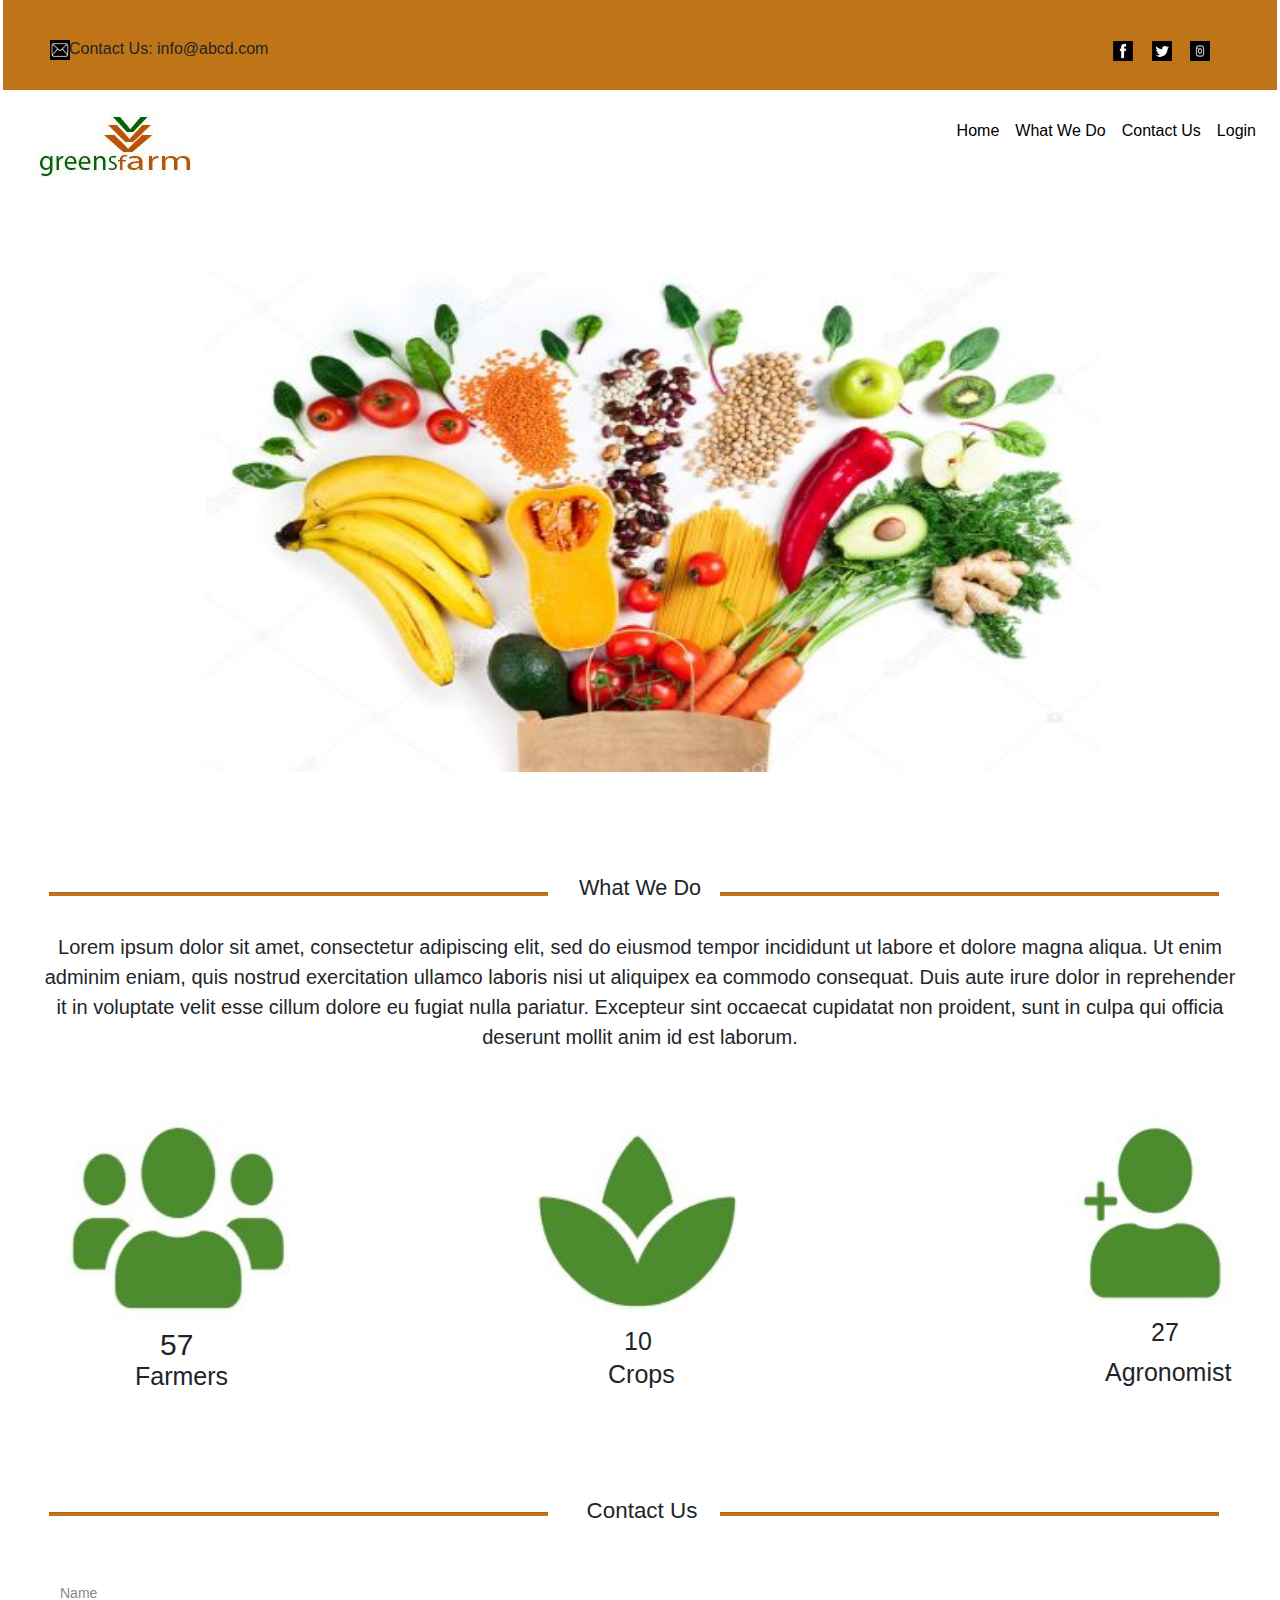
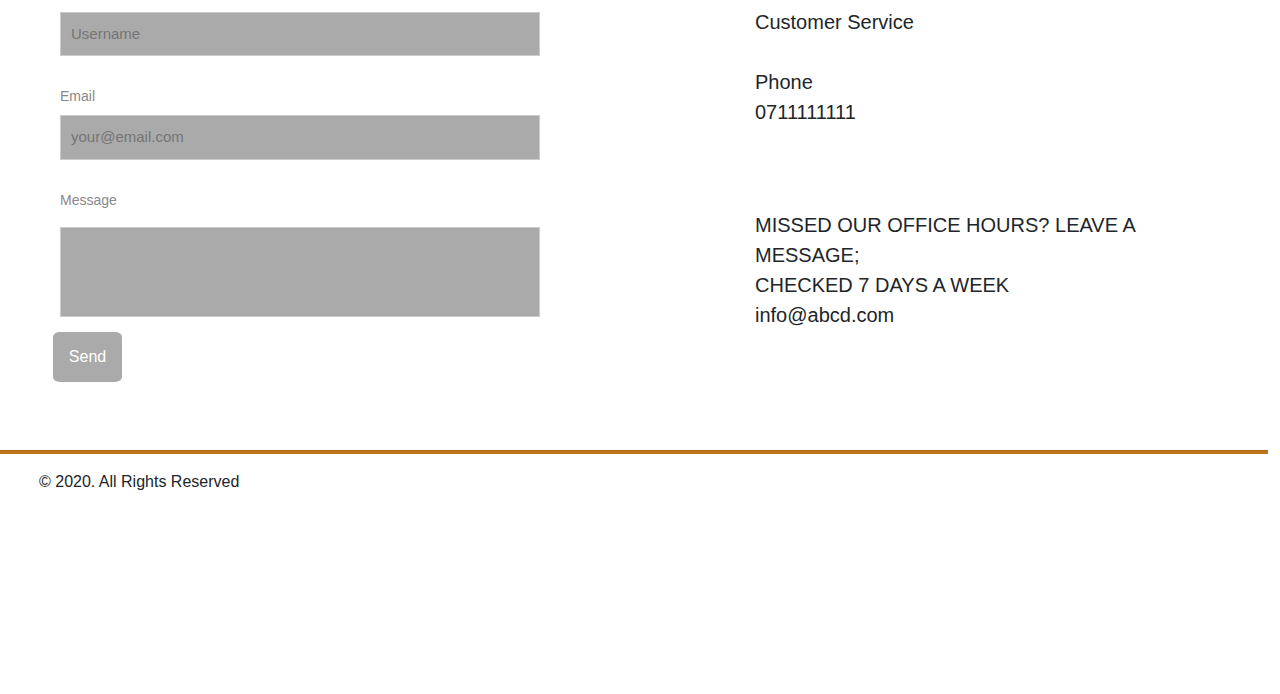
<file: Test/index.html>
<DOCTYPE html>
<html lang="en">
<head>
  <title>Assesment</title>
  <meta charset="utf-8">
  <meta name="viewport" content="width=device-width, initial-scale=1">
  <link rel="stylesheet" href="css/bootstrap.css">
  <link rel="stylesheet" href="css/main.css">
  <script src="https://ajax.googleapis.com/ajax/libs/jquery/3.5.1/jquery.min.js"></script>
 <script src="https://cdnjs.cloudflare.com/ajax/libs/popper.js/1.16.0/umd/popper.min.js"></script>
 <script type="js/bootstrap.js"></script>
 
</head>
<body>
<header class="container-fluid  text-center">
<div class="top-header">
  </div>
    </div>
</header>
  <div class="container">
  <div class="row">
  <div class="my-content">
 <img src="Images/email.JPG" height="20px" width="20px"alt=""></a>
</div>
</div>
</div>
 <div class="contact">
 <p>Contact Us: info@abcd.com</p>
</div>
    <div class="facebook">
    <a href= "https://www.facebook.com/add.a.link/" class="btn"><img src="Images/facebook.png" height="20px" width="20px"  alt=""></a>
   </div>
   <div class="tweett">
   <div class="twitter">
    <a href= "https://twitter.com/link?lang=en" class="btn"> <img src="Images/twiter.png" height="20px" width="20px" alt=""></a>
  </div>
</div>
<div class="instt">
  <div class="instagram">
  <a href="https://www.instagram.com/" class="btn"> <img src="Images/instagram.jpg" height="20px" width="20px"alt=""></a>
   </div> 
 </div>
   <div class="navigation">
   <nav class="navbar navbar-expand-sm float-right navbar-black;">
  <ul class="navbar-nav">
    <li class="nav-item">
      <a class="nav-link"  style='color:black' href=index.html>Home</a>
    </li>
    <li class="nav-item">
      <a class="nav-link" style='color:black' href="#one">What We Do</a>
    </li>
    <li class="nav-item">
    <a class="nav-link"style='color:black' href="#hero">Contact Us</a>
    </li>
    <li class="nav-item">
      <a class="nav-link"style='color:black' href="login.html">Login</a>
    </li>
  </ul>
</nav>
</div>
<div class="logo">
<img src="Images/greensfarm.JPG"alt="">
</div>
<div class="Image">
<img src="Images/veges.JPG" width="900px" height="500px;" class="img-responsive align-center">
</div>
<hr style="height:3px;width:39%; background-color: #BF7417; text-align:left;margin-left:49px; margin-top:120px;">
<hr style="height:3px;width:39%; background-color: #BF7417; text-align:left;margin-left:720px; margin-top:-20px;">
<div id="one">
<p style="text-align:center;font-size: 135%; margin-top: -40px;">What We Do</p>
<p style="text-align:center;margin-top: 28px;font-size: 20px;">Lorem ipsum dolor sit amet, consectetur adipiscing elit, sed do eiusmod tempor         incididunt ut labore et dolore magna aliqua. Ut enim<br> adminim eniam, quis nostrud exercitation ullamco laboris nisi ut aliquipex ea commodo consequat. Duis aute irure dolor in reprehender<br>it in voluptate velit esse cillum dolore eu fugiat nulla pariatur. Excepteur sint occaecat cupidatat non proident, sunt in culpa qui officia <br>deserunt mollit anim id est laborum.</p>
 <div class="container">
  <div class="two">
  <div class="my-content">
<img src="Images/Farmers.JPG" width="230px;"alt="">
<p>57</p>
</div>
</div>
</div>
</div>
<div class="container">
  <div class="three">
  <div class="my-content">
<p>Farmers</p>
</div>
</div>
</div>

<div class="container">
  <div class="four">
    <div class="my-content">
<img src="Images/Crops.JPG" width="230px;" class="img-responsive align-center"> 
<p>10</p>
</div>
</div>
</div>
<div class="container">
<div class="five">
<div class="my-content">
  <p>Crops</p>
</div>
</div>
</div>
<div class="container">
  <div class="six">
    <div class="my-content">
    <img src="Images/Agronomist.JPG" width="178px;">
    <p>27</p>
  </div>
</div>
</div>
 <div class="container"> 
  <div class="seven">
    <div class="my-content">
      <p>Agronomist</p>
    </div>
  </div>
</div>

<hr style="height:3px;width:39%; background-color: #BF7417; text-align:left;margin-left:49px; margin-top:120px;">
<hr style="height:3px;width:39%; background-color: #BF7417; text-align:left;margin-left:720px; margin-top:-20px;">
<div class="container">
  <div id="hero">
<div class="my-content">
<p style="text-align:center;font-size: 140%; margin-top: 28px; margin-left: 24px;">Contact Us</p>
</div>
</div>
</div>
 <div class="login-form">
  <form>
    <label>Name</label>
    <input type="text" name="username" placeholder="Username">
    <label>Email</label>
    <input type="email" name="email" placeholder="your@email.com">
    <label>Message</label>
</form>
<div class="ten">
    <input type="name" name="name">
    </div>
  </div>
<div class="nine">
    <input type ="submit" name="submit" value="Send">
  </div>
</div>

    <div class="container">
      <div class="eleven">
        <div class="my-content">
          <p>Customer Service</p>
        </div>
      </div>
    </div>
    <div class="container">
      <div class="twelve">
        <div class="my-content">
          <p> Phone<br>0711111111</p>
        </div>
      </div>
    </div>
    <div class="container">
      <div class="thirteen">
        <div class="my-content">
          <p>MISSED OUR OFFICE HOURS? LEAVE A MESSAGE;<br>CHECKED 7 DAYS A WEEK<br>info@abcd.com</p>
        </div>
      </div>
    </div>
    <hr style="height:3px;width:39%; background-color: #BF7417; text-align:left;margin-left:0px; margin-top:120px; width: 1268px;">
    <p style="margin-left:39px; margin-bottom: 200px;">© 2020. All Rights Reserved</p>
  </body>
</bod>
</html>
</file>
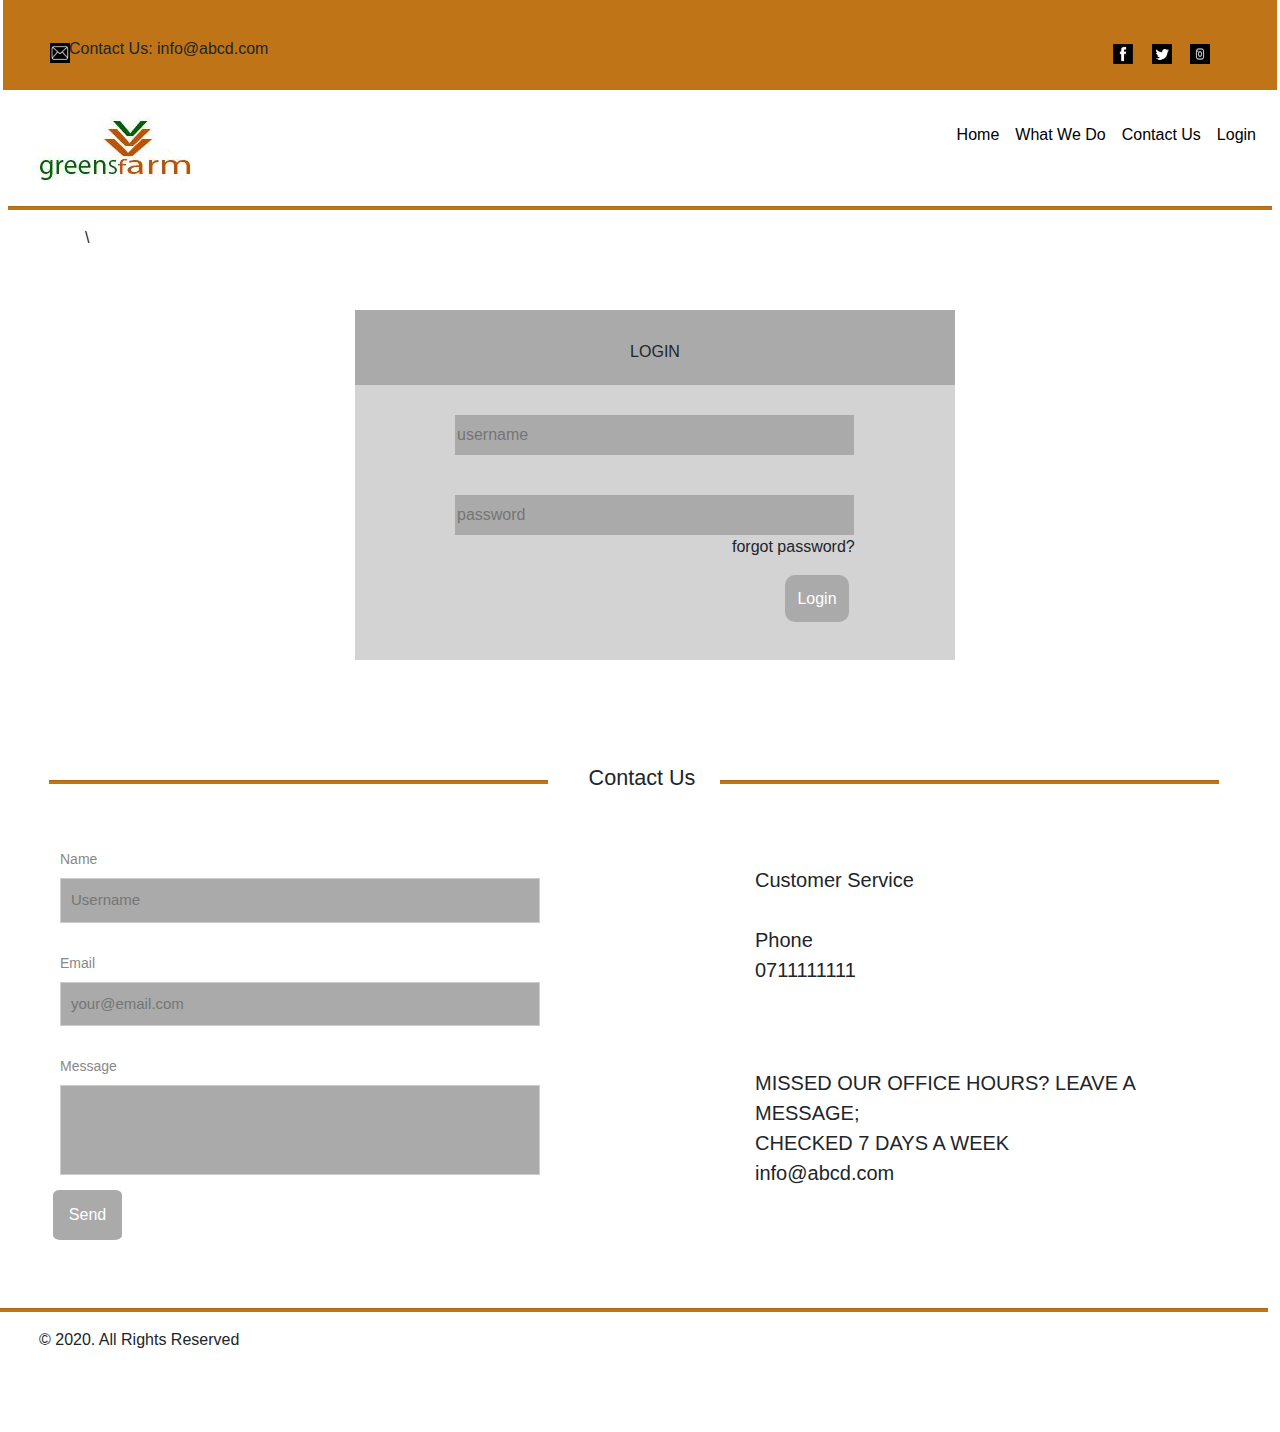
<file: Test/login.html>
<!DOCTYPE html>
<html lang="en">
<head>
  <title>Assesment</title>
  <meta charset="utf-8">
  <meta name="viewport" content="width=device-width, initial-scale=1">
  <link rel="stylesheet" href="css/bootstrap.css">
  <link rel="stylesheet" href="css/main.css">
  <script src="https://ajax.googleapis.com/ajax/libs/jquery/3.5.1/jquery.min.js"></script>
 <script src="https://cdnjs.cloudflare.com/ajax/libs/popper.js/1.16.0/umd/popper.min.js"></script>
 <script type="js/bootstrap.js"></script>
 
</head>
<body>
<header class="container-fluid text-center">
  <div class="top-header">
  </div>
    </div>
</header>
  <div class="container">
  <div class="row">
  <div class="my-content">
 <img src="Images/email.JPG" height="20px" width="20px"alt=""></a>
</div>
</div>
</div>
 <div class="contact">
 <p>Contact Us: info@abcd.com</p>
</div>
    <div class="facebook">
    <a href= "https://www.facebook.com/add.a.link/" class="btn"><img src="Images/facebook.png" height="20px" width="20px"alt=""></a>
   </div>
   <div class="twitter">
    <a href= "https://twitter.com/link?lang=en" class="btn"> <img src="Images/twiter.png" height="20px" width="20px"alt=""></a>
  </div>
  <div class="instagram">
  <a href="https://www.instagram.com/" class="btn"> <img src="Images/instagram.jpg" height="20px" width="20px"alt=""></a>
   </div> 
   <div class="navigation">
   <nav class="navbar navbar-expand-sm float-right navbar-black;">
  <ul class="navbar-nav">
    <li class="nav-item">
      <a class="nav-link" style='color:black' href=index.html>Home</a>
    </li>
    <li class="nav-item">
      <a class="nav-link" style='color:black' href="#one">What We Do</a>
    </li>
    <li class="nav-item">
    <a class="nav-link"style='color:black' href="#hero">Contact Us</a>
    </li>
    <li class="nav-item">
      <a class="nav-link"style='color:black' href="login.html">Login</a>
    </li>
  </ul>
</nav>
</div>
<div class="logo">
<img src="Images/greensfarm.JPG"alt="">
</div>
<div class="container">
  <div class="wise">
    <div class="my-content">
<hr style="height:3px;width:111.9%; background-color: #BF7417; text-align:left;margin-left:-57px; margin-top:70px;">
</div>
</div>
</div>


<div class="container">\
  <div class="log6">
    <div class="my-content">

 <div class="log2">
    <p>LOGIN</p>
  </div>
      <div class="log3">
      <input type="text" placeholder="username" name="username" required> 
  </div>
  <div class="log4">
      <input type="password" placeholder="password" name="psw" required>
        </div>
        <div class="pag">
          <p>forgot password?</p>
        </div>
        <div class="log5">
      <button type="submit">Login</button>     
     </div>

</div>
</div>
</div>


<hr style="height:3px;width:39%; background-color: #BF7417; text-align:left;margin-left:49px; margin-top:120px;">
<hr style="height:3px;width:39%; background-color: #BF7417; text-align:left;margin-left:720px; margin-top:-20px;">
<div class="container">
  <div id="hero">
<div class="my-content">
<p style="text-align:center;font-size: 135%; margin-top: 28px; margin-left: 24px;">Contact Us</p>
</div>
</div>
</div>
 <div class="login-form">
  <form>
    <label>Name</label>
    <input type="text" name="username" placeholder="Username">
    <label>Email</label>
    <input type="email" name="email" placeholder="your@email.com">
    <label>Message</label>
</form>
<div class="ten">
    <input type="name" name="name">
    </div>
  </div>
<div class="nine">
    <input type ="submit" name="submit" value="Send">
  </div>
</div>

    <div class="container">
      <div class="eleven">
        <div class="my-content">
          <p>Customer Service</p>
        </div>
      </div>
    </div>
    <div class="container">
      <div class="twelve">
        <div class="my-content">
          <p> Phone<br>0711111111</p>
        </div>
      </div>
    </div>
    <div class="container">
      <div class="thirteen">
        <div class="my-content">
          <p>MISSED OUR OFFICE HOURS? LEAVE A MESSAGE;<br>CHECKED 7 DAYS A WEEK<br>info@abcd.com</p>
        </div>
      </div>
    </div>
    <hr style="height:3px;width:39%; background-color: #BF7417; text-align:left;margin-left:0px; margin-top:120px; width: 1268px; " >
    <p style="margin-left:39px; margin-bottom: 80px;">© 2020. All Rights Reserved</p>
  </body>
</bod>
</html>
</file>
<file: Test/css/main.css>
body{
	ba
}
header{
	color: 
}
.top-header{
	background: #BF7417;
	padding: 15px 0;
	height: 90px;
	margin-top: px;

}

.container-fluid{
	width: 101.9%;
	margin-left: -12px;
	box-sizing: fixed;
}


.my-content{
	margin-left: -20px;
	margin-top: -50px;
}
.contact{
	margin-left: 69px;
	margin-top: -53px;
}
.facebook{
	margin-left: 1100px;
	margin-top: -43px;

}
.twitter{
	margin-left: 1139px;
	margin-top: -38px;
}
.tweett{
margin-top: 4px;
}
.instt{
	margin-top: 4px;
}
.instagram{
	margin-left: 1177px;
	margin-top: -38px;
	}
.heading{
	margin-top: 60px;
	margin-left: 990px;
}
.navigation{
	margin-top: 35px;
}
 a:hover{
 	
 border-bottom: 5px solid #BF7417
}
.logo{
	margin-left: 30px;
	padding-top: 10px;

}
.Image{
	margin-left: 200px;
	margin-top: 90px;
}
.nav-item {
}
.one p{
 margin-left: 20px;
  margin-top: 1em;
  margin-bottom: 1em;
  margin-right: 0;
}
.container .two{
	padding-top: 100px;
}
.container .two p{
	font-size: 30px;
	margin-left: 95px;
}
.container .three p{
	padding-top: 25px;
	margin-left: 70px;
	font-size: 25px;
	font-weight:normal;
	font-family: sans-serif;
}
.container .four{
	margin-top: -287px;
	margin-left: 459px;
}
.container .four p{
 margin-top: 4px;
 margin-left: 100px;
 font-size: 25px;
 font-family: sans-serif;
}

.container .five p{
 padding-top: 30px;
 margin-left: 543px;
 font-size: 25px;
 font-family: sans-serif;
}
.container .six{
	margin-top: -295px;
	margin-left:1000px;
}
.container .six p{
   margin-left: 86px;
   font-size: 25px;

}
.container .seven p{
 margin-left: 1040px;
 margin-top: 53px;
 font-size: 25px;
}
.login-form{
	max-width: 400px;
	min-height: 200px;
	margin: 0 auto 0 auto;
}
.login-form form{
	background: #ffffff;
	margin-left: -380px;
	margin-top: 55px;

}
.login-form label{
	display: block;
	color: #888888;
	font-size: 14px;
	margin-top: 15px;
}
.login-form input{
	border: 1px solid #ccc;
	width: 480px;
	padding: 10px;
	font-size: 15px;
	margin-bottom: 15px;
	background-color: #AAAAAA;

}
.nine input{
	width: 69px;
	margin-left: 53px;
	border-radius: 10%;
	background-color: #AAAAAA;
	border: none;
	height: 50px;
color:white;
}

.ten input{
	height: 90px;
	margin-left: -380px;
	width: 480px;
}
.container .eleven p{
	margin-left: 690px;
	font-size: 20px;
	margin-top: -375px;

}
form input{
	width: 489px;
}
.container .twelve p{
	margin-left: 690px;
	font-size: 20px;
	margin-top: 80px;
}
.container .thirteen p{
	margin-left: 690px;
	font-size: 20px;
	margin-top: 133px;
}




.log2 {
	margin-left: 20px;
	margin-top: 110px;
	}
.log2 p{
	width: 600px;
	background-color: #AAAAAA;
	border: none;
	text-align: center;
	height: 75px;
	padding-top: 30px;
}
.log3 {
	margin-left: 120px; 
	margin-top: 30px;
}
.log3 input{
	width: 399px;
	background-color: #AAAAAA;
	border: none;
	height: 40px;
}
.log4{

	margin-left: 120px;
	margin-top: 40px;
}
.log4 input{
	width: 399px;
	background-color: #AAAAAA;
	border: none;
	height: 40px;
}
.pag p{
	margin-left: 397px;
}
.log5 button{
	margin-left: 450px;
	border: none;
	background-color: #AAAAAA;
	border-radius: 10px;
	height: 47px;
	width: 64px;
	color:white;

}
.log6{
	background-color: lightgrey;

	width: 600px;
	height: 350px;
	margin-left: 270px;
    margin-color:black;
}
</file>
